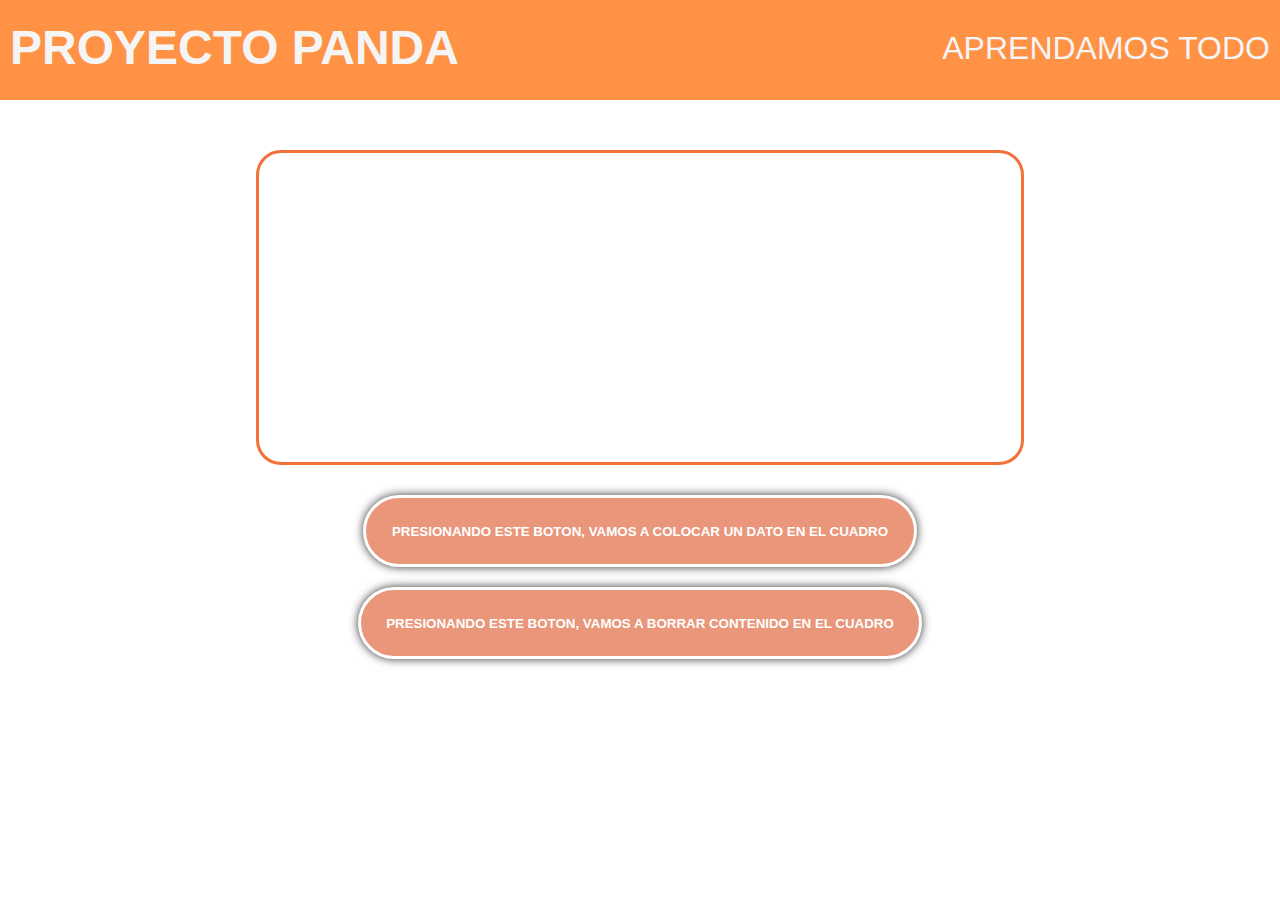
<file: Pandaa/index.html>
<!DOCTYPE html>
<html lang="en">
<head>
    <meta charset="UTF-8">
    <meta http-equiv="X-UA-Compatible" content="IE=edge">
    <meta name="viewport" content="width=device-width, initial-scale=1.0">
    <title>Document</title>
    <link rel="stylesheet" href="style.css">
</head>
<body>
    <header>
        <h1>PROYECTO PANDA</h1>
        <P>APRENDAMOS TODO</P>
    </header>
    <section id="contenido">
    </section>
    <div id="botones"><button onclick="insertar()">Presionando este boton, vamos a colocar un dato en el cuadro</button></div>
    <div id="botones"><button onclick="quitar()">Presionando este boton, vamos a borrar contenido en el cuadro</button></div>
    
    <script>
        let dato = "Bienvenidos al curso de JS";
        dato += "<br><br><img src='panda.png' width='300'>";
        function insertar(){
            document.querySelector("#contenido").innerHTML = dato;
        }

        function quitar(){
            document.querySelector("#contenido").innerHTML = "";
        }
    </script>
</body>
</html>
</file>
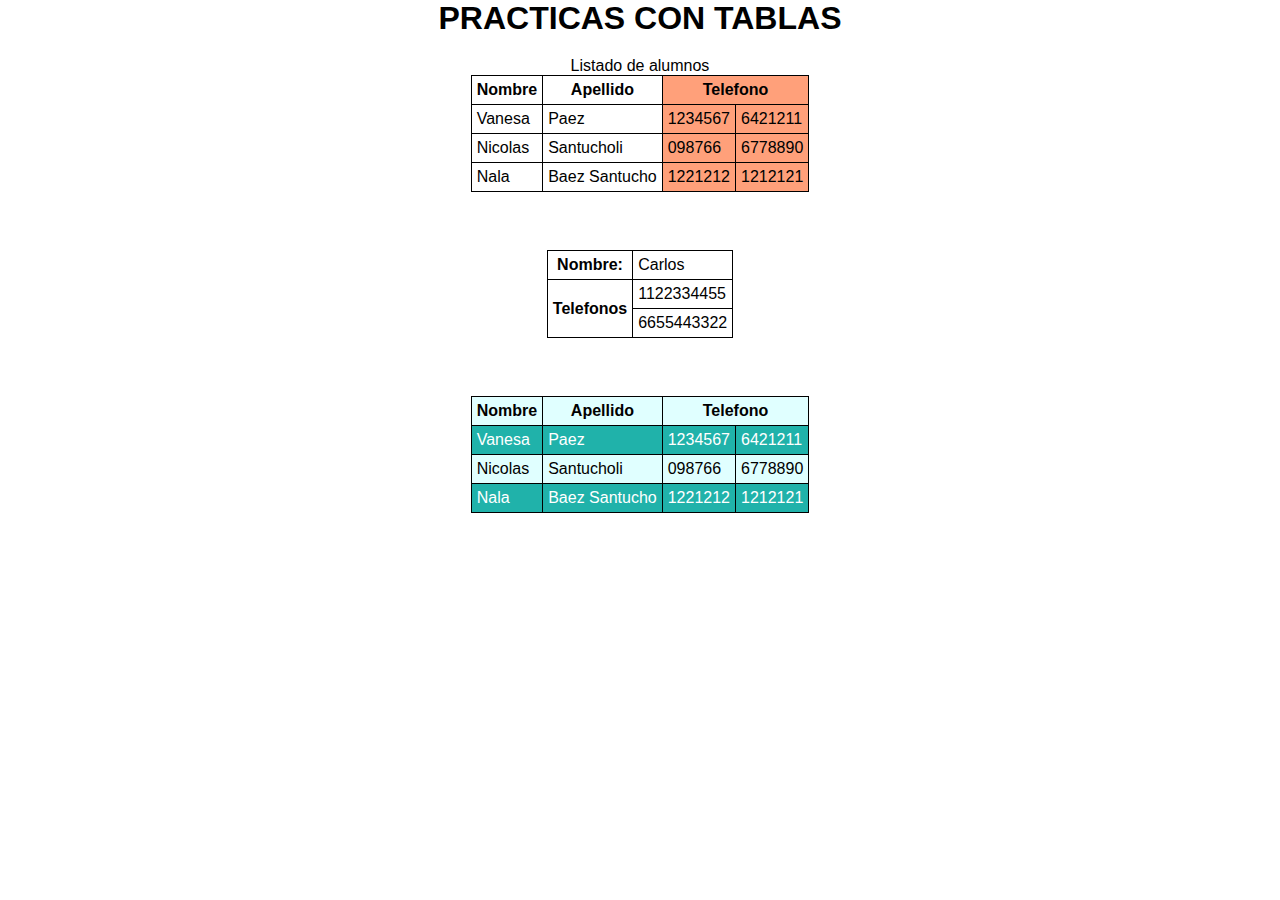
<file: Proyecto tablas/index.html>
<!DOCTYPE html>
<html lang="en">

<head>
    <meta charset="UTF-8">
    <meta http-equiv="X-UA-Compatible" content="IE=edge">
    <meta name="viewport" content="width=device-width, initial-scale=1.0">
    <title>Proyecto Tablas</title>
    <style>
        * {
            padding: 0;
            margin: 0;
            box-sizing: border-box;
            -moz-box-sizing: border-box;
            -webkit-break-sizing: border-box;
            font-family: Verdana, Geneva, Tahoma, sans-serif;
        }

        h1 {
            text-align: center;
        }

        table {
            widths: 100%;
            margin: 20px auto
        }

        table,
        th,
        td {
            border: 1px solid black;
            border-collapse: collapse;
        }

        th,
        td {
            padding: 5px
        }
        table#con_estilos{
            background-color: lightcyan;
        }
        table#con_estilos tr:nth-child(even){
            background-color: lightseagreen;
            color: white;
        }
    </style>
</head>

<body>
    <h1>PRACTICAS CON TABLAS</h1>
    <table>
        <caption>Listado de alumnos</caption>
        <colgroup span="2"></colgroup>
        <colgroup>
            <col span="2" style="background-color: lightsalmon ">

        </colgroup>
        <tr>
            <th>Nombre</th>
            <th>Apellido</th>
            <th colspan="2">Telefono</th>
        </tr>
        <tr>
            <td>Vanesa</td>
            <td>Paez</td>
            <td>1234567</td>
            <td>6421211</td>
        </tr>
        <tr>
            <td>Nicolas</td>
            <td>Santucholi</td>
            <td>098766</td>
            <td>6778890</td>
        </tr>
        <tr>
            <td>Nala</td>
            <td>Baez Santucho</td>
            <td>1221212</td>
            <td>1212121</td>

        </tr>


    </table>

    <br>

    <table>

        <tr>
            <th>Nombre:</th>
            <td>Carlos</td>
        </tr>
        <tr>
            <th rowspan="2">Telefonos</th>
            <td>1122334455</td>
        </tr>
        <tr>
            <td>6655443322</td>
        </tr>
    </table>
    <br>
    <table id="con_estilos">
        <tr>
            <th>Nombre</th>
            <th>Apellido</th>
            <th colspan="2">Telefono</th>
        </tr>
        <tr>
            <td>Vanesa</td>
            <td>Paez</td>
            <td>1234567</td>
            <td>6421211</td>
        </tr>
        <tr>
            <td>Nicolas</td>
            <td>Santucholi</td>
            <td>098766</td>
            <td>6778890</td>
        </tr>
        <tr>
            <td>Nala</td>
            <td>Baez Santucho</td>
            <td>1221212</td>
            <td>1212121</td>

        </tr>


    </table>


</body>

</html>
</file>
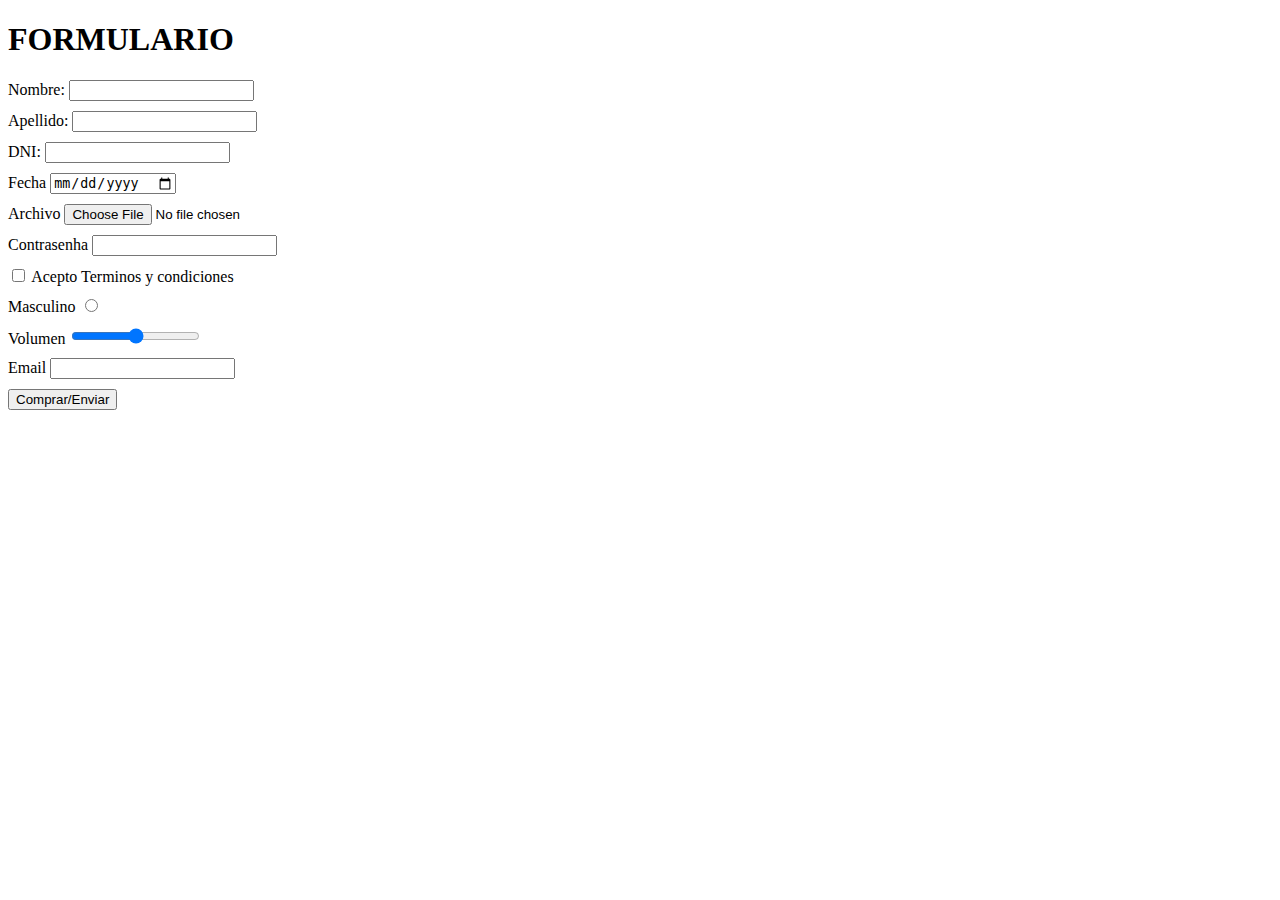
<file: Img, Audio, Video/formularios.html>
<!DOCTYPE html>
<html lang="es">

<head>
    <meta charset="UTF-8">
    <meta http-equiv="X-UA-Compatible" content="IE=edge">
    <meta name="viewport" content="width=device-width, initial-scale=1.0">
    <title>FORMULARIOS</title>
    <style>
        div {
            margin-bottom: 10px;
        }
    </style>
</head>

<body>
    <H1>FORMULARIO</H1>
    <form action="">
        <div>
            <label for="">Nombre:</label>
            <input type="text" name="" id="">
        </div>
        <div>
            <label for="">Apellido:</label>
            <input type="text" name="" id="">
        </div>
        <div>
            <label for="">DNI:</label>
            <input type="number" name="" id="">
        </div>
        <div>
            <label for="">Fecha</label>
            <input type="date" name="" id="">
        </div>
        <div>
            <label for="">Archivo</label>
            <input type="file" name="" id="">
        </div>
        <div>
            <label for="">Contrasenha</label>
            <input type="password" name="" id="">
        
        </div>
        <div>
            <input type="checkbox" name="" id="">
            <label for="">Acepto Terminos y condiciones</label>
        </div>
        <div>
            <label for="">Masculino</label>
            <input type="radio" name="" id="">
            
        </div>
        <div>
            <label for="">Volumen</label>
            <input type="range" name="" id="">
        </div>
        <div>
            <label for="">Email</label>
            <input type="email" name="" id="">
        </div>
        <div>
            <input type="submit" value="Comprar/Enviar">
        </div>





    </form>

</body>

</html>
</file>
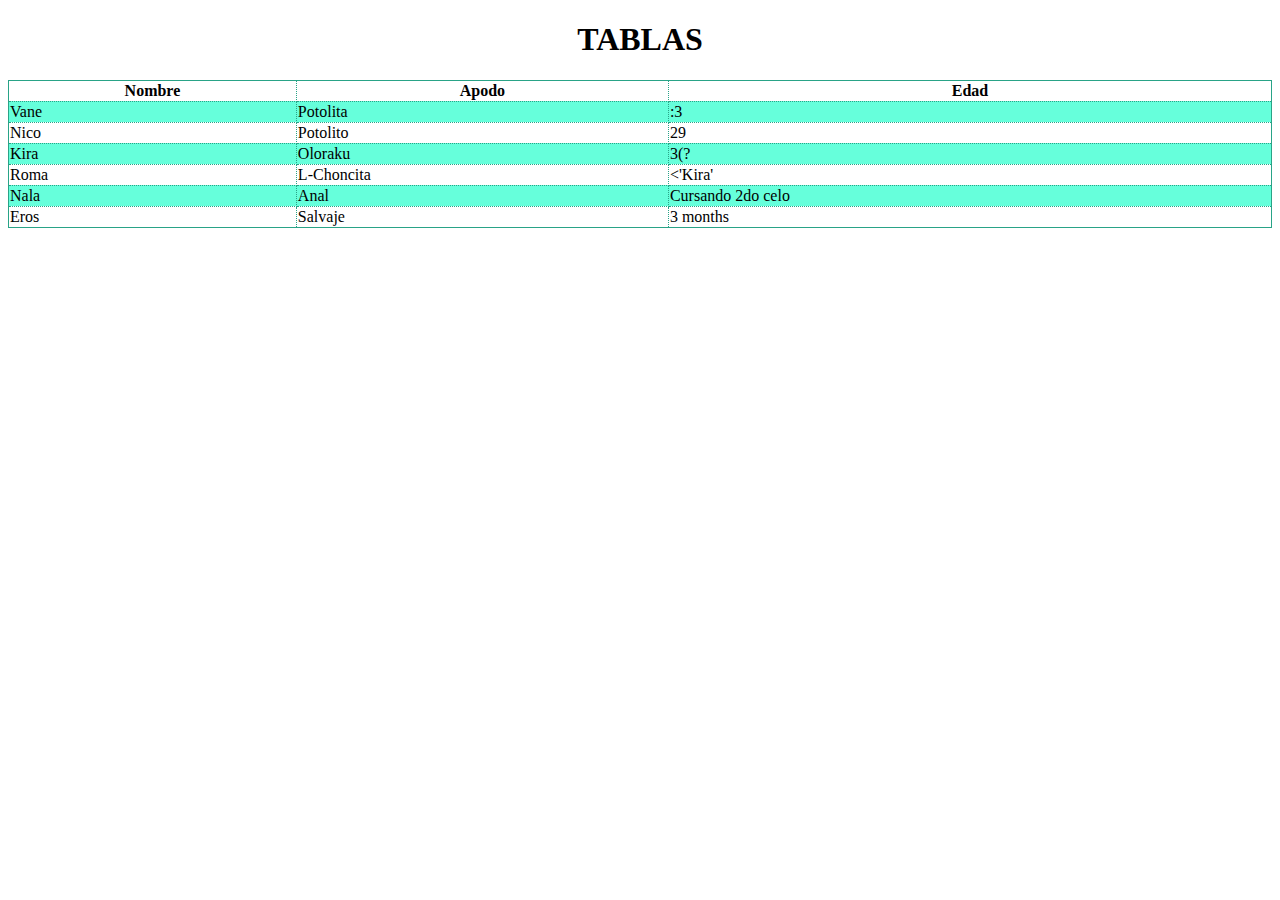
<file: Img, Audio, Video/tablas.html>
<!DOCTYPE html>
<html lang="en">
<head>
    <meta charset="UTF-8">
    <meta http-equiv="X-UA-Compatible" content="IE=edge">
    <meta name="viewport" content="width=device-width, initial-scale=1.0">
    <title>TABLAS</title>
    <link rel="stylesheet" href="style.css">

    
</head>
<body>
    <h1 style="text-align: center"> TABLAS</h1>
    <table style="width:100%">
        <tr> <!--fila de la tabla; table rows--> 
         <th> <!--table headers--> Nombre</th>
         <th>Apodo</th>
         <th>Edad</th>
        </tr>
        <tr>
            <td> <!--table data--> Vane</td>
            <td>Potolita</td>
            <td>:3</td>
        </tr>
        <tr>
            <td>Nico</td>
            <td>Potolito</td>
            <td>29</td>
        </tr>
        <tr>
            <td>Kira</td>
            <td>Oloraku</td>
            <td>3(?</td>
        </tr>
        <tr>
            <td>Roma</td>
            <td>L-Choncita</td>
            <td>  <'Kira'
            </td>
        </tr>
        <tr>
            <td>Nala</td>
            <td>Anal</td>
            <td>Cursando 2do celo</td>
        </tr>
        <tr>
            <td>Eros</td>
            <td>Salvaje
            </td>
            <td>3 months</td>
        </tr>
    
    </table>
    
</body>
</html>
</file>
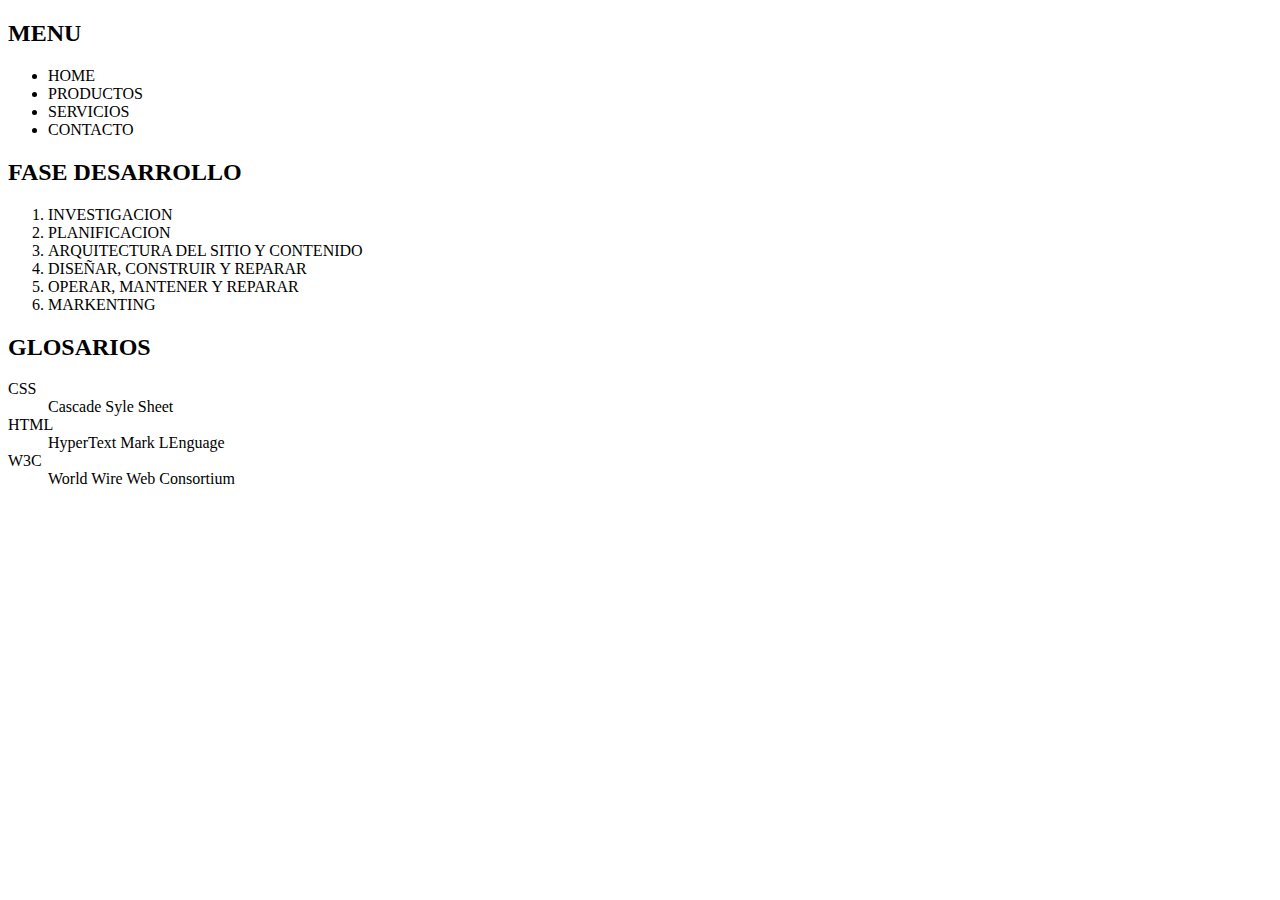
<file: Listas/listas.html>
<!DOCTYPE html>
<html lang="es">
<head>
    <meta charset="UTF-8">
    <meta http-equiv="X-UA-Compatible" content="IE=edge">
    <meta name="viewport" content="width=device-width, initial-scale=1.0">
    <title>LISTAS</title>
</head>
<body>
    <!--LISTA DESORDENADA-->
    <h2>MENU</h2>
    <ul>   <!--unorder list-->
        <li>HOME</li>
        <li>PRODUCTOS</li>
        <li>SERVICIOS</li>
        <li>CONTACTO</li>
    </ul>
    <!--LISTA ORDENADA-->
    <!--FASE DE DESARROLLO SITIO WEB-->
    <H2>FASE DESARROLLO</H2>
    <OL>    <!--order list-->
        <li>INVESTIGACION</li>
        <LI>PLANIFICACION</LI>
        <LI>ARQUITECTURA DEL SITIO Y CONTENIDO</LI>
        <LI>DISEÑAR, CONSTRUIR Y REPARAR</LI>
        <LI>OPERAR, MANTENER Y REPARAR</LI>
        <LI>MARKENTING</LI>
    </OL>
    <!--LISTA DESCRIPCION-->
    <!--GLOSARIO-->
    <H2>GLOSARIOS</H2>
    <dl>
        <dt>CSS</dt>
        <dd>Cascade Syle Sheet</dd>
        <dt>HTML</dt>
        <dd>HyperText Mark LEnguage</dd>
        <dt>W3C</dt>
        <dd>World Wire Web Consortium</dd>




    </dl>
</body>
</html>
</file>
<file: Pandaa/style.css>
*{
    margin: 0;
    padding: 0;
    box-sizing: border-box;
    font-family: 'Gill Sans', 'Gill Sans MT', Calibri, 'Trebuchet MS', sans-serif;
}
body{
    background-image: url(https://i.pinimg.com/originals/4e/de/5a/4ede5a33c5490195b2b17466ad26d124.gif);
    background-position: center;
    background-size:contain;
}
header{
    min-height: 100px;
    background-color: rgb(255, 146, 69);
    display: flex;
    justify-content: space-between;
}
header h1{
    padding: 20px 0 0 10px;
    color: whitesmoke;
    font-size: 3em;
}
header p{
    padding: 30px 10px 0 0;
    font-size: 2em;
    color: whitesmoke;

}
#contenido{
    width: 60%;
    border-radius: 25px;
    min-height: 35vh; /* vertical weight - altura min */
    border: 3px solid rgba(237, 78, 4, 0.8);
    margin: 50px auto 20px;
    font-size: 2em;
    font-family: Georgia, 'Times New Roman', Times, serif;
    text-align:center;
    color: white;
    padding: 10px;
    background-color: rgba(255, 217, 176, 0.2));

}
#botones{
    text-align: center;
}
button{
    color: white;;
    background-color: darksalmon;
    padding: 2%;
    border-radius: 20em;
    font-weight: bold;
    box-shadow: 0 0 10px 0 #333;
    border: 3px solid #fff;
    margin: 10px;
    cursor: pointer;
    /*font-size: 1em;*/
    text-transform: uppercase;
}
button:hover{
    box-shadow: 0 0 20px 0 #300;
}
</file>
<file: Img, Audio, Video/style.css>
table, th, td{
    border: 1px solid black;
    border-collapse: collapse;
    border-color: #29a387;
}

th, td {
    border-style: dotted;
}

tr:nth-child(even) {
    background-color: #66ffdb;
}
</file>
